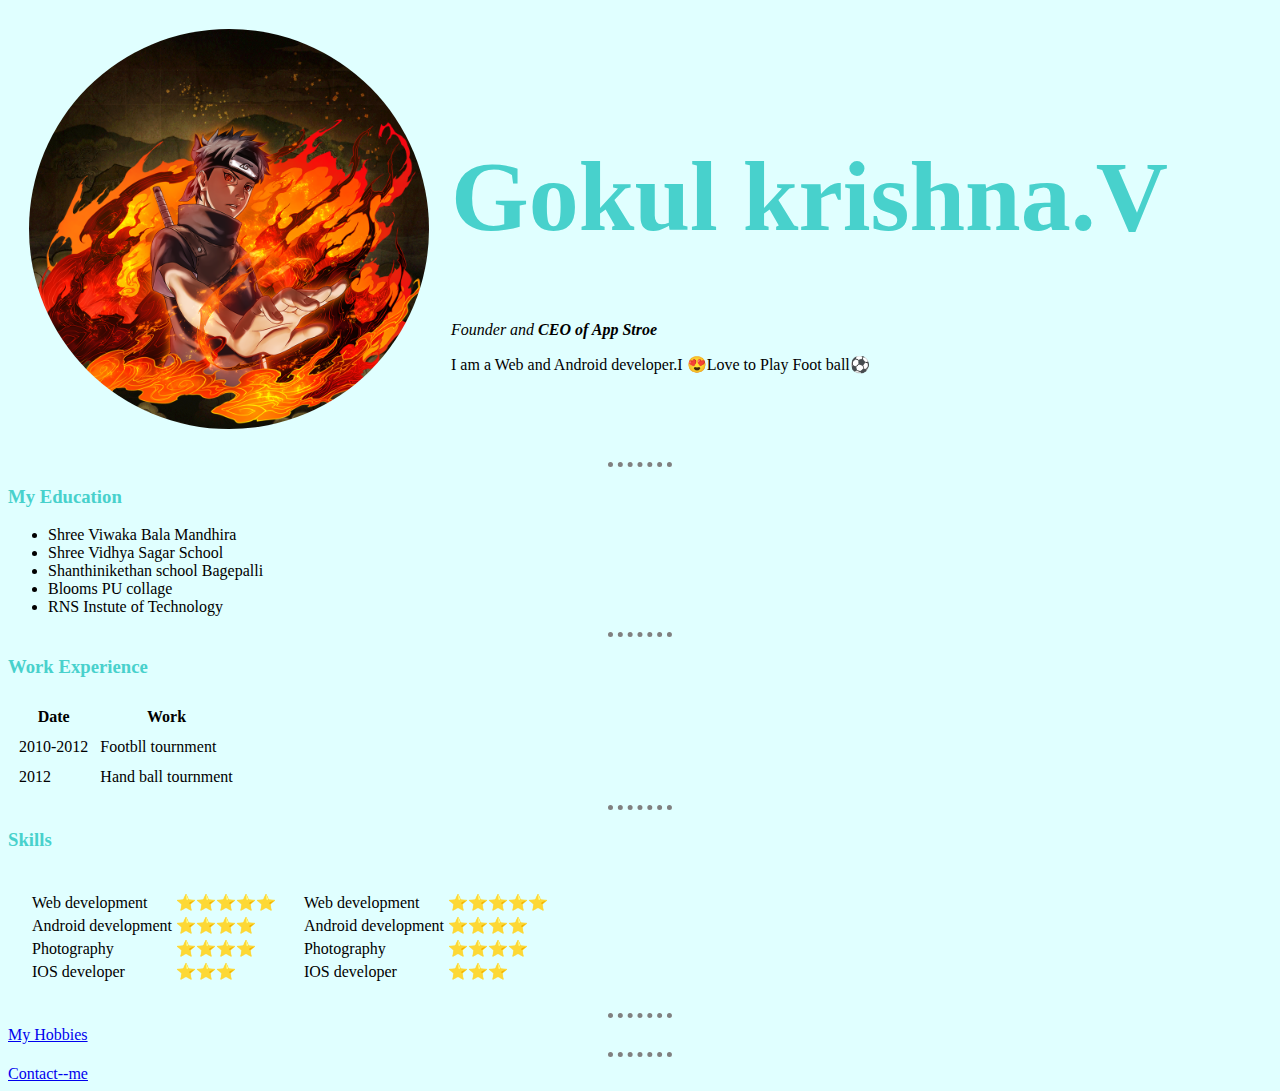
<file: index.html>
<!DOCTYPE html>
<html lang="en" dir="ltr">
<link rel="stylesheet" href="css/styles.css">
<head>
  <meta charset="utf-8">
  <title>🕶Gokul personal site</title>
</head>

<body>
  <table cellspacing="20">
    <tr>
      <td> <img class="shissue"src="images\shissue.png" width="400" height="400"alt="Gokul krshna"></td>
      <td><h1 id="heading">Gokul krishna.V</h1>
      <p><em>Founder and <strong>CEO of App Stroe</strong></em>
      </p>
      <p>I am a Web and Android developer.I 😍Love to Play Foot ball⚽
      </p></td>
    </tr>
  </table>
  <hr>
  <h3>My Education</h3>
  <ul>
    <li>Shree Viwaka Bala Mandhira</li>
    <li>Shree Vidhya Sagar School</li>
    <li>Shanthinikethan school Bagepalli</li>
    <li>Blooms PU collage</li>
    <li>RNS Instute of Technology</li>
  </ul>
  <hr >
  <h3>Work Experience</h3>
  <table cellspacing="10">
    <thead>
  <tr>
    <th>Date</th>
    <th>Work</th>
  </tr>
  </thead>
  <tbody>
    <tr>
      <td>2010-2012</td>
      <td>Footbll tournment</td>
    </tr>
    <tr>
      <td>2012</td>
      <td>Hand ball tournment</td>
    </tr>
</tbody>
  <tfoot>
</tfoot>

  </table>
  <hr>
    <h3>Skills</h3>
    <table cellspacing="20">
     <tr>
       <td>
         <table>
           <tr>
             <td>Web development</td>
             <td>⭐⭐⭐⭐⭐</td>
           </tr>
           <tr>
             <td>Android development</td>
             <td>⭐⭐⭐⭐</td>
           </tr>
           <tr>
             <td>Photography</td>
             <td>⭐⭐⭐⭐</td>
           </tr>
           <tr>
             <td>IOS developer</td>
             <td>⭐⭐⭐</td>
           </tr>
         </table>
       </td>
       <td>
         <table>
           <tr>
             <td>Web development</td>
             <td>⭐⭐⭐⭐⭐</td>
           </tr>
           <tr>
             <td>Android development</td>
             <td>⭐⭐⭐⭐</td>
           </tr>
           <tr>
             <td>Photography</td>
             <td>⭐⭐⭐⭐</td>
           </tr>
           <tr>
             <td>IOS developer</td>
             <td>⭐⭐⭐</td>
           </tr>
         </table>
       </td>
     </tr>
    </table>

  <hr>
  <a href = "hobbies.html">My Hobbies</a>
  <hr>
  <a href="Contact me.html">Contact--me</a>

</body>

</html>
</file>
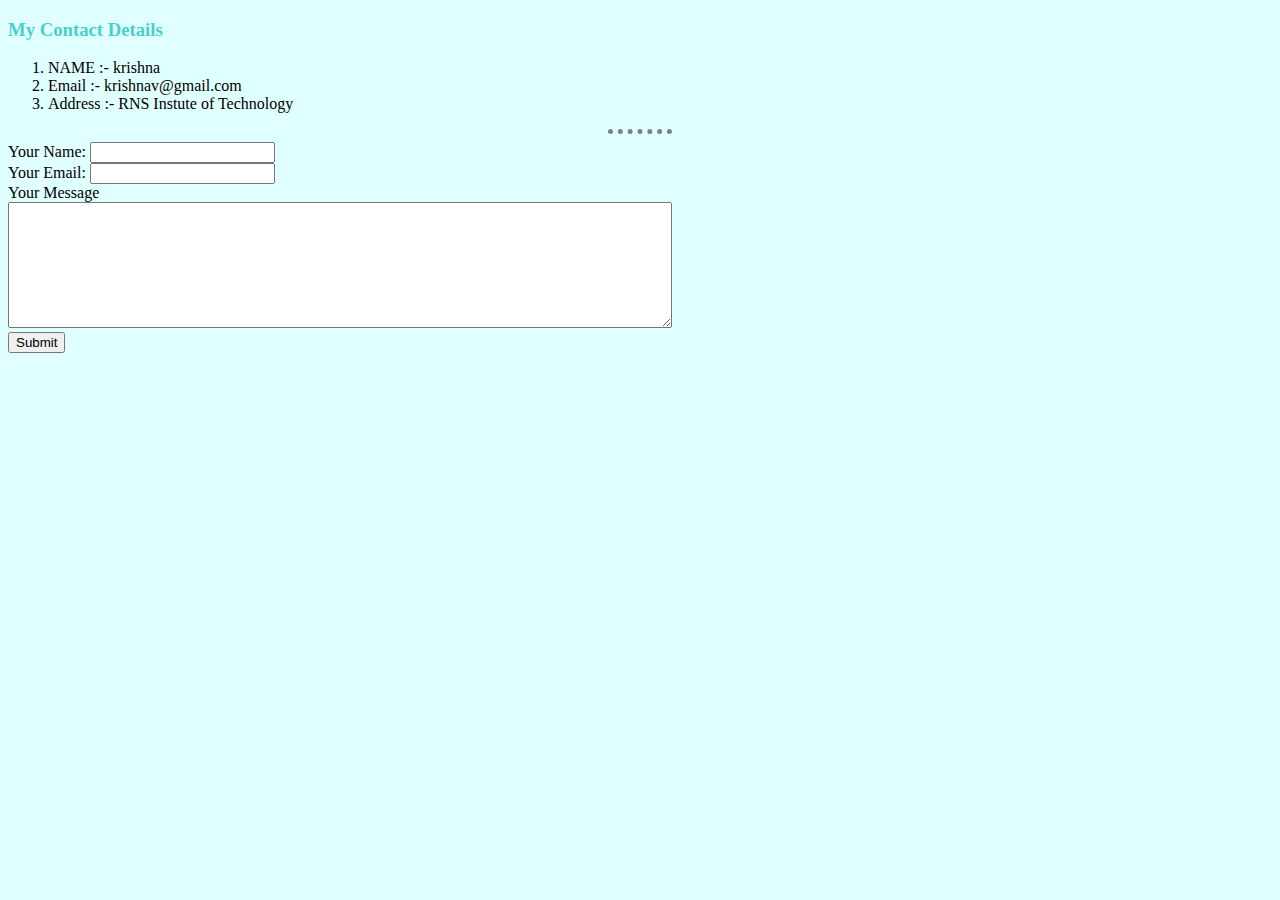
<file: Contact me.html>
<!DOCTYPE html>
<html lang="en" dir="ltr">
<link rel="stylesheet" href="css/styles.css">
  <head>
    <meta charset="utf-8">
    <title>Comtact me</title>
  </head>
  <h3>My Contact Details</h3>
  <body>
    <ol>
      <li>NAME :- krishna</li>
      <li>Email :- krishnav@gmail.com</li>
        <li>Address :- RNS Instute of Technology</li>
    </ol>
    <form action="mailto:gokulkrishnav342000@gmail.com" method="post"enctype="text/plain">
      <hr>
<label>Your Name:</label>
<input type="text" name="Your Name" value=""><br>
<label>Your Email:</label>
<input type="email" name="Your Email" value=""><br>
<label>Your Message</label><br>
<textarea name="Your Message" rows="8" cols="80"></textarea><br>
<input type="submit" name="">
  </form>
  </body>
</html>
</file>
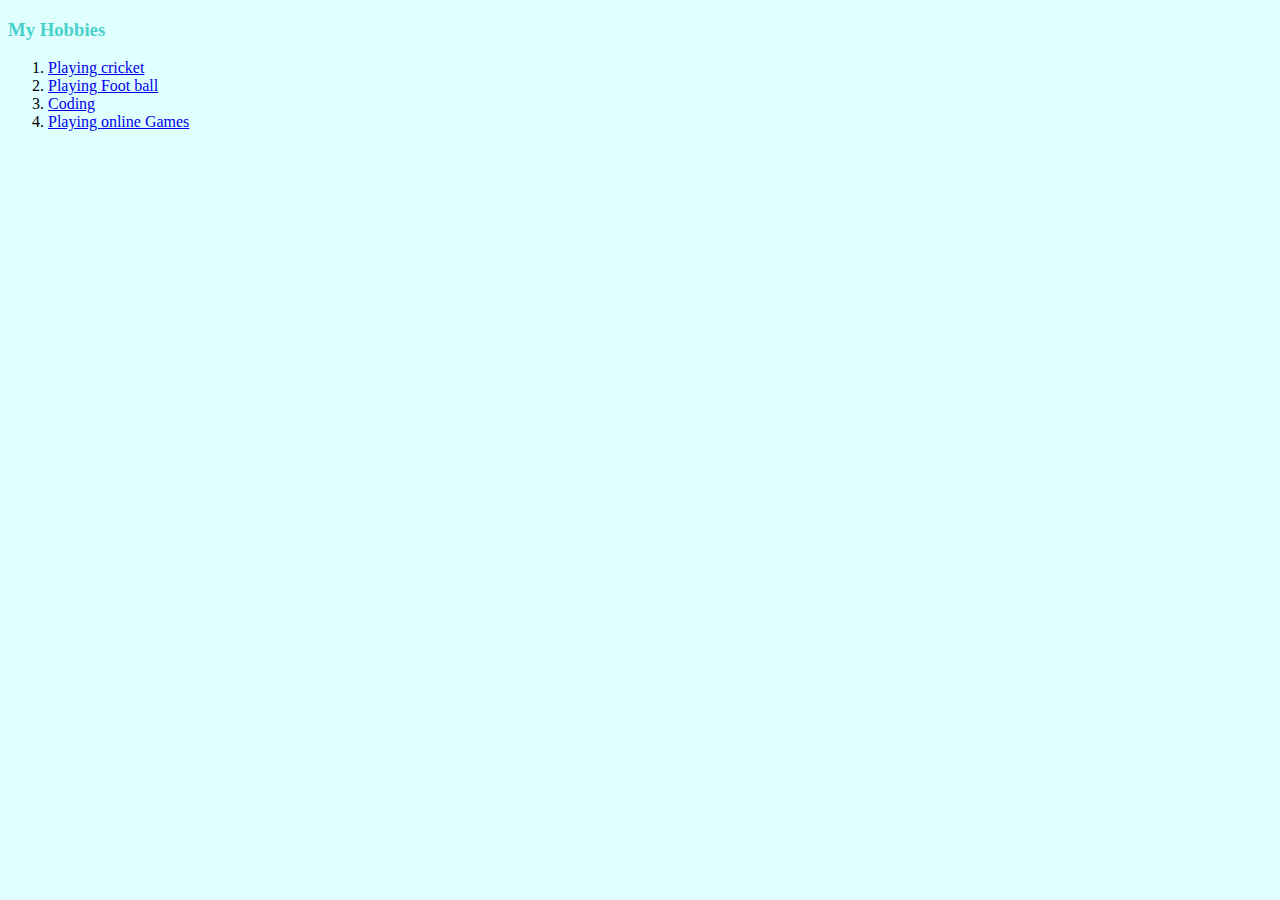
<file: hobbies.html>
<!DOCTYPE html>
<html lang="en" dir="ltr">
<link rel="stylesheet" href="css/styles.css">
  <head>
    <meta charset="utf-8">
    <title>My Hobbies</title>
  </head>
  <body>
    <h3>My Hobbies</h3>
    <ol>
      <li><a href = "https://www.icc-cricket.com/">Playing cricket</a></li>
      <li><a href = "https://www.espn.in/football/">Playing Foot ball</a></li>
      <li><a href = "https://www.codingninjas.com/">Coding</a></li>
      <li><a href = "https://play.google.com/store/apps/category/GAME?hl=en_IN&gl=US">Playing online Games</a></li>
    </ol>
  </body>
</html>
</file>
<file: css/styles.css>
body{
  background-color:#e0ffff;
}
hr {
  border-style: dotted none none;
  border-color: grey;
  border-width: 5px;
  width: 5%;

}
h1{
  color:#48d1cc;
}
h3{
  color:#48d1cc;
}
.shissue{
  border-radius: 100%;
}
#heading{
   font-size: 100px;
}
</file>
